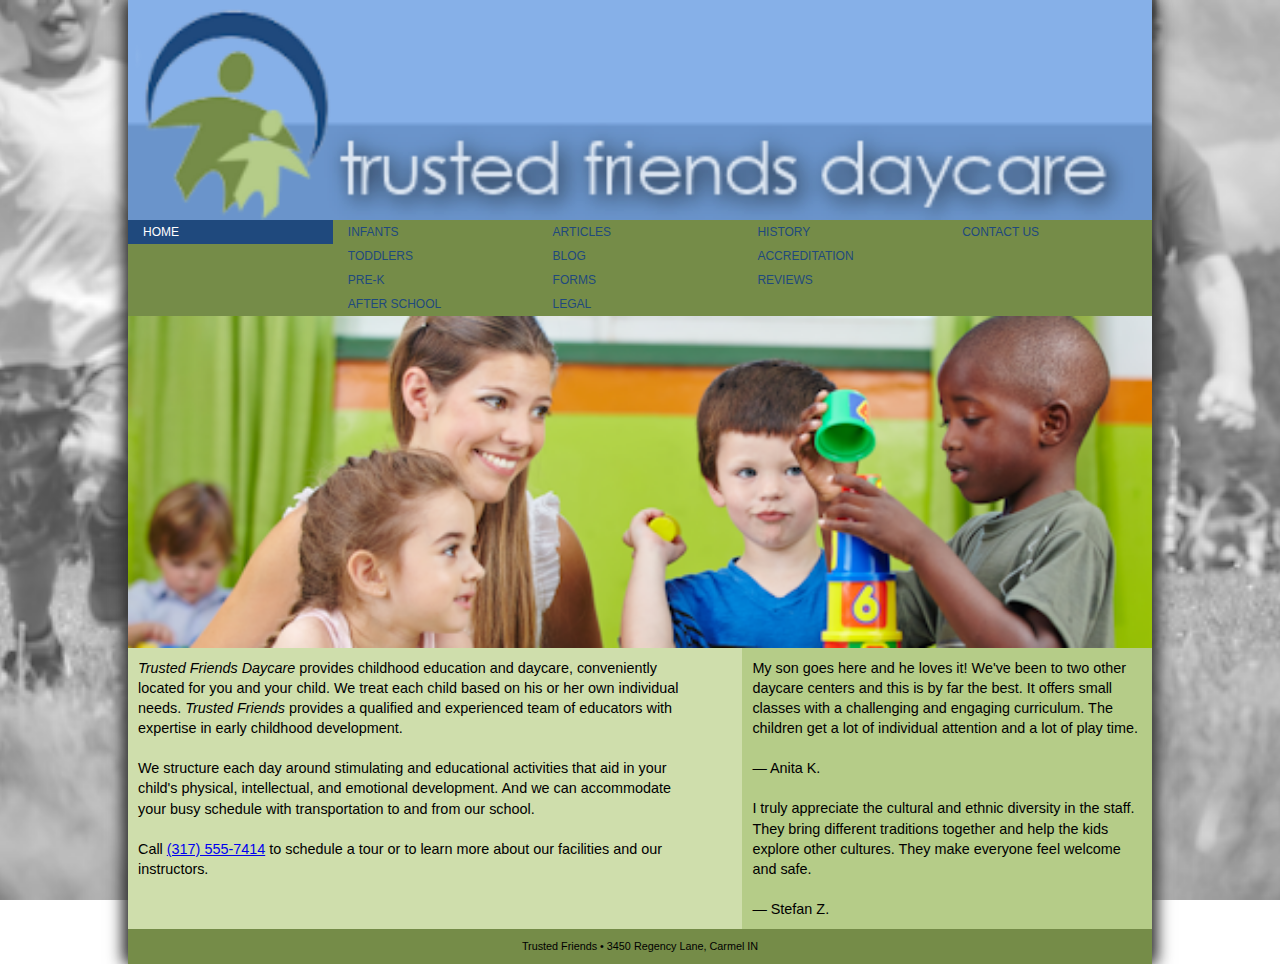
<file: index.html>
<!DOCTYPE html>
<html>
<head>
   <!--
   New Perspectives on HTML5 and CSS3, 7th Edition
   Tutorial 5
   Tutorial Case
   
   Home Page of the Trusted Friends website
   Author: Michael Santos
   Date:   
   
   Filename: tf_home.html
   -->
   
   <title>Trusted Friends Daycare</title>
   <meta charset="utf-8" />
   <meta name="viewpoint" content="width=device-width, intial-scale=1" />
   <link href="./css/tf_reset.css" rel="stylesheet" />
   <link href="./css/tf_styles1.css" rel="stylesheet" />
</head>

<body>
   <header>
      <img src="./png/tf_logo.png" alt="Trusted Friends" />
      
      <nav class="horizontal">
         <ul class="mainmenu">
            <li><a href="./html/index.html">Home</a></li>
            <li><a href="#" class="submenuTitle">Classes &#9654;</a>
               <ul class="submenu">
                  <li><a href="#">Infants</a></li>
                  <li><a href="#">Toddlers</a></li>
                  <li><a href="./html/tf_prek.html">Pre-K</a></li>
                  <li><a href="#">After School</a></li>
               </ul>
            </li>
            <li><a href="#" class="submenuTitle">Parents &#9654;</a>
               <ul class="submenu">
                  <li><a href="./html/tf_articles.html">Articles</a></li>
                  <li><a href="#">Blog</a></li>
                  <li><a href="#">Forms</a></li>
                  <li><a href="#">Legal</a></li>                 
               </ul>
            </li>
            <li><a href="#" class="submenuTitle">About Us &#9654;</a>
               <ul class="submenu">
                  <li><a href="#">History</a></li>
                  <li><a href="#">Accreditation</a></li>
                  <li><a href="#">Reviews</a></li>
               </ul>
            </li>
            <li><a href="#">Contact Us</a> </li>
         </ul>
      </nav>
   </header>
   
   <section>
      <img src="./png/tf_photo1.png" alt="" />
      <article>
         <p><cite>Trusted Friends Daycare</cite> provides childhood education 
            and daycare, conveniently located for you and your child. We treat each 
            child based on his or her own individual needs. <cite>Trusted Friends</cite> 
            provides a qualified and experienced team of educators with expertise in early 
            childhood development.
         </p>
         <p>We structure each day around stimulating and educational  activities that aid 
            in your child's physical, intellectual, and emotional development. And we can 
            accommodate your busy schedule with transportation to and from our school.
         </p>
         <p>Call <a href="tel:+13175557414">(317) 555-7414</a> to schedule a tour or to 
            learn more about our facilities and our instructors.
         </p>
      </article>
      
      <aside>
         <blockquote>
            <p>My son goes here and he loves it! We've been to two other daycare centers 
               and this is by far the best. It offers small classes with a challenging and 
               engaging curriculum. The children get a lot of individual attention and a 
               lot of play time.</p>
            <p>&mdash; Anita K.</p>
         </blockquote>
         <blockquote>
            <p>I truly appreciate the cultural and ethnic diversity in the staff.  They bring 
               different traditions together and help the kids explore other cultures. They make 
               everyone feel welcome and safe.</p>
            <p>&mdash; Stefan Z.</p>
         </blockquote>
      </aside>
   </section>
   
   <footer>
      Trusted Friends &#8226; 3450 Regency Lane, Carmel IN
   </footer>
</body>
</html>
</file>
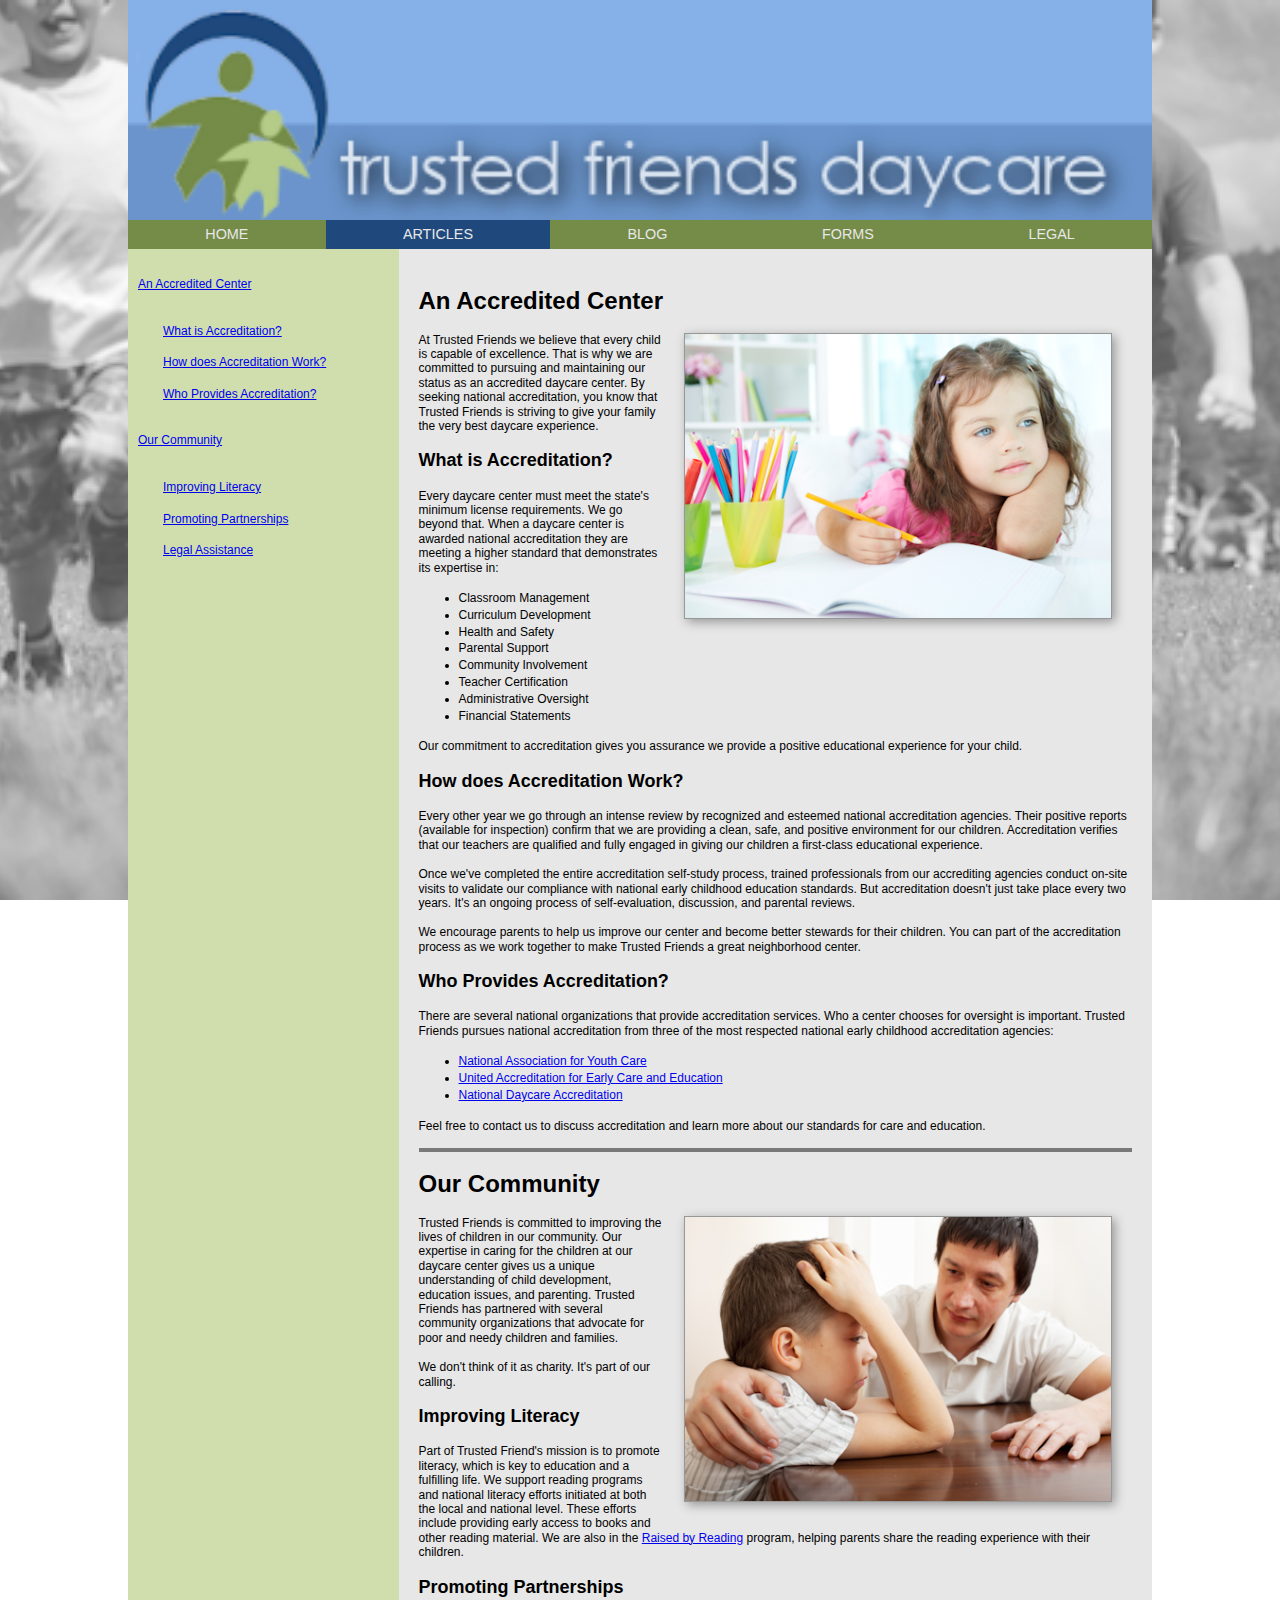
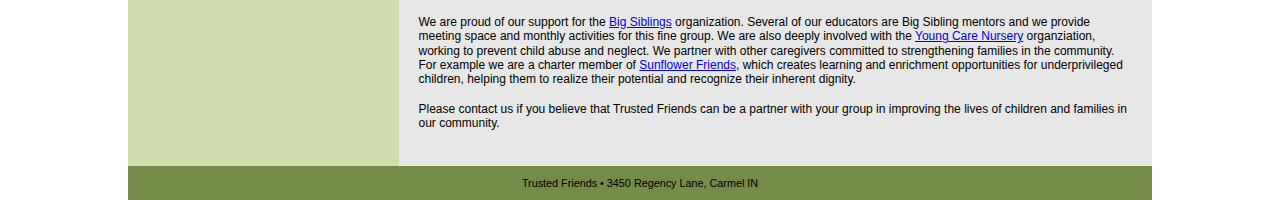
<file: html/tf_articles.html>
<!DOCTYPE html>
<html>
<head>
   <!--
   New Perspectives on HTML5 and CSS3, 7th Edition
   Tutorial 5
   Tutorial Case
   
   Trusted Friends Articles of Interest
   Author: Michael Santos
   Date:   
   
   Filename: tf_articles.html
   -->
   
   <title>Trusted Friends: Articles of Interest</title>
   <meta charset="utf-8" />
   <meta name="viewport" content="width=device-width, initial-scale=1" />
   <link href="../css/tf_reset.css" rel="stylesheet" media="all" />
   <link href="../css/tf_styles3.css" rel="stylesheet" media="screen"/>
   <link href="../css/tf_print.css" rel="stylesheet" media="print"/>
</head>

<body>
   <header>
      <img src="../png/tf_logo.png" alt="Trusted Friends Daycare" />
      <nav class="horizontal"> <a id="navicon" href="#"><img src="../png/tf_navicon.png" alt="" /></a>
         <ul>
            <li><a href="../html/index.html">Home</a></li>
            <li><a href="#" id="currentPage">Articles</a></li>
            <li><a href="#">Blog</a></li>
            <li><a href="#">Forms</a></li>
            <li><a href="#">Legal</a></li>
         </ul>
      </nav>
   </header>
   
   <aside>
      <ol>
         <li><a href="#acc1">An Accredited Center</a></li>
         <li>
            <ol>
               <li><a href="#acc2">What is Accreditation?</a></li>
               <li><a href="#acc3">How does Accreditation Work?</a></li>
               <li><a href="#acc4">Who Provides Accreditation?</a></li>
            </ol>
         </li>
         <li><a href="#ci1">Our Community</a></li>
         <li>
            <ol>
               <li><a href="#ci2">Improving Literacy</a></li>
               <li><a href="#ci3">Promoting Partnerships</a></li>
               <li><a href="#ci4">Legal Assistance</a></li>
            </ol>
         </li>
      </ol>
   </aside>
   
   <section id="main">
      <article>
         <h1 id="acc1">An Accredited Center</h1>
         <img src="../png/tf_photo2.png" alt="" />
         <p> At Trusted Friends we believe that every child is capable of excellence. 
            That is why we are committed to pursuing and maintaining our status as an 
            accredited daycare center. By seeking national accreditation, you know 
            that Trusted Friends is striving to give your family the very 
            best daycare experience.</p>
         <h2 id="acc2">What is Accreditation?</h2>
         <p>Every daycare center must meet the state's minimum license requirements. 
            We go beyond that. When a daycare center is awarded national accreditation 
            they are meeting a higher standard that demonstrates its expertise in:</p>
         <ul>
            <li>Classroom Management</li>
            <li>Curriculum Development</li>
            <li>Health and Safety</li>
            <li>Parental Support</li>
            <li>Community Involvement</li>
            <li>Teacher Certification</li>
            <li>Administrative Oversight</li>
            <li>Financial Statements</li>
         </ul>
         <p>Our commitment to accreditation gives you assurance we provide a positive 
            educational experience for your child.</p>
         <h2 id="acc3">How does Accreditation Work?</h2>
         <p>Every other year we go through an intense review by recognized and esteemed 
            national accreditation agencies. Their positive reports (available for 
            inspection) confirm that we are providing a clean, safe, and positive 
            environment for our children. Accreditation verifies that our teachers are 
            qualified and fully engaged in giving our children a first-class educational 
            experience.</p>
         <p>Once we've completed the entire accreditation self-study process, trained 
            professionals from our accrediting agencies conduct on-site visits to 
            validate our compliance with national early childhood education standards.
            But accreditation doesn't just take place every two years. It's an ongoing 
            process of self-evaluation, discussion, and parental reviews.</p>
         <p>We encourage parents to help us improve our center and become better stewards for 
            their children. You can part of the accreditation process as we work together
            to make Trusted Friends a great neighborhood center.</p>
         <h2 id="acc4">Who Provides Accreditation?</h2>
         <p>There are several national organizations that provide accreditation services.
            Who a center chooses for oversight is important. Trusted Friends pursues national 
            accreditation from three of the most 
            respected national early childhood accreditation agencies:</p>
         <ul>
            <li><a href="http://www.example.com/nayc">National Association for Youth Care</a></li>
            <li><a href="http://www.example.com/uaece">United Accreditation for Early Care and Education</a></li>
            <li><a href="http://www.example.com/nda">National Daycare Accreditation</a></li>
         </ul>
         <p>Feel free to contact us to discuss accreditation and learn more about our 
            standards for care and education.</p>
      </article>
      
      <article>
         <h1 id="ci1">Our Community</h1>
         <img src="../png/tf_photo3.png" alt="" />
         <p>Trusted Friends is committed to improving the lives of children in 
            our community. Our expertise in caring for the children at our daycare 
            center gives us a unique understanding of child development, education 
            issues, and parenting. Trusted Friends has partnered with several community 
            organizations that advocate for poor and needy children and families.</p>
         <p>We don't think of it as charity. It's part of our calling.</p>
         <h2 id="ci2">Improving Literacy</h2>
         <p>Part of Trusted Friend's mission is to promote literacy, which is key to 
            education and a fulfilling life. We support reading programs and 
            national literacy efforts initiated at both the local and national 
            level. These efforts include providing early access to books and other 
            reading material. We are also in the 
            <a href="http://www.example.com/rbr">Raised by Reading</a> program, helping 
            parents share the reading experience with their children.</p>
            
         <h2 id="ci3">Promoting Partnerships</h2>
         <p>We are proud of our support for the <a href="http://www.example.com/bs">Big Siblings</a>
            organization. Several of our educators are Big Sibling mentors and we 
            provide meeting space and monthly activities for this fine group. We 
            are also deeply involved with the <a href="http://www.example.com/ycn">Young Care Nursery</a> 
            organziation, working to prevent child abuse and neglect. We partner with other 
            caregivers committed to strengthening families in the community. For 
            example we are a charter member of <a href="http://www.example.com/sf">Sunflower Friends</a>, which 
            creates learning and enrichment opportunities for underprivileged 
            children, helping them to realize their potential and recognize their
            inherent dignity.</p>
         <p>Please contact us if you believe that Trusted Friends can be a partner with 
            your group in improving the lives of children and families in our community.</p>
      </article>
   </section>
   
   <footer>
      Trusted Friends &#8226; 3450 Regency Lane, Carmel IN
   </footer>
</body>
</html>
</file>
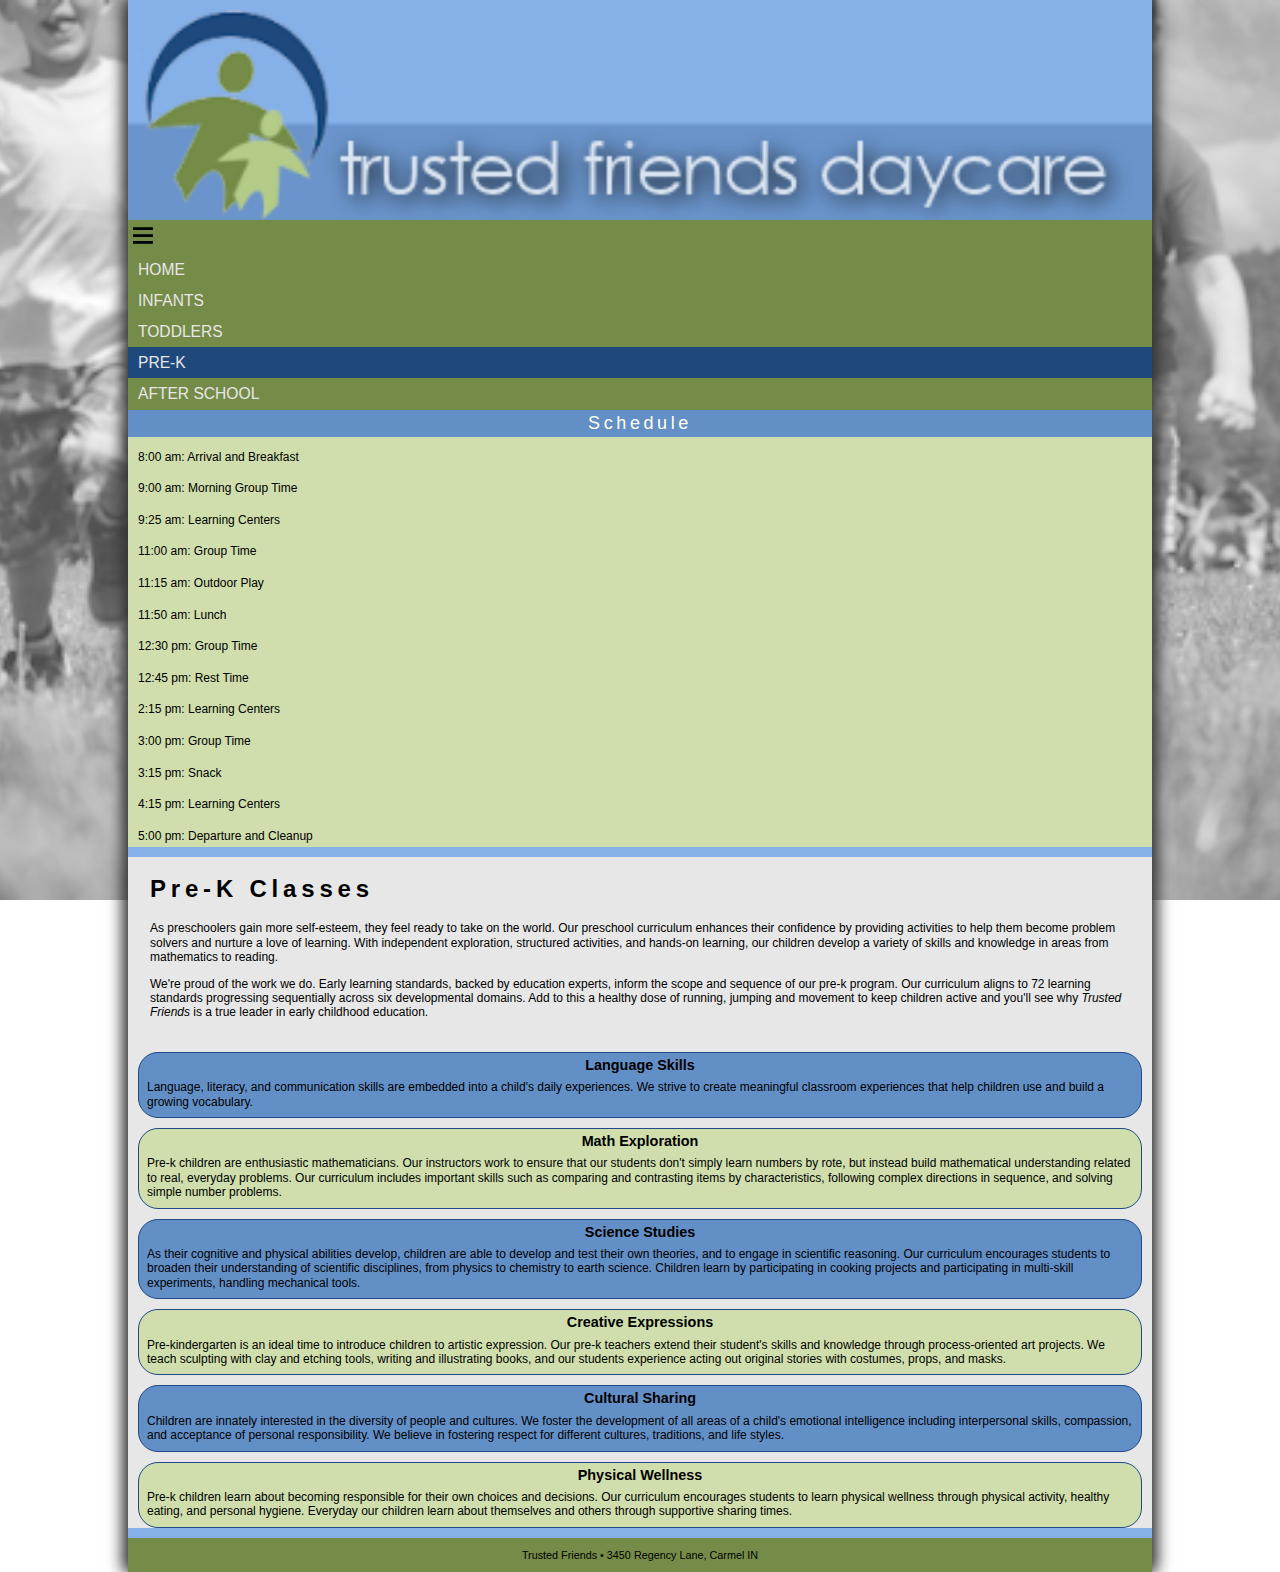
<file: html/tf_prek.html>
<!DOCTYPE html>
<html>
<head>
   <!--
   New Perspectives on HTML5 and CSS3, 7th Edition
   Tutorial 5
   Tutorial Case
   
   Pre-K Classes offered by Trusted Friends
   Author: Michael Santos
   Date:   
   
   Filename: tf_prek.html
   -->
   
   <title>Pre-K Classes at Trusted Friends</title>
   <meta charset="utf-8" />
   <meta name="viewport" content="width=device-width, initial-scale=1" />
   <link href="../css/tf_reset.css" rel="stylesheet" />
   <link href="../css/tf_styles2.css" rel="stylesheet" />
   <link href="../css/tf_flex.css" rel="stylesheet" />
</head>

<body>
   <header>
      <img src="../png/tf_logo.png" alt="Trusted Friends" />
      
      <nav class="horizontal">
         <a id="navicon" href="#"><img src="../png/tf_navicon.png" alt="" /></a>
         <ul>
            <li><a href="../html/index.html">Home</a></li>
            <li><a href="#">Infants</a></li>
            <li><a href="#">Toddlers</a></li>
            <li><a href="#" id="currentPage">Pre-K</a></li>
            <li><a href="#">After School</a></li>
         </ul>
      </nav>
   </header>
   
   <aside>
      <h1>Schedule</h1>
      <ol>
         <li> 8:00 am: Arrival and Breakfast</li>
         <li> 9:00 am: Morning Group Time</li>
         <li> 9:25 am: Learning Centers</li>
         <li>11:00 am: Group Time</li>
         <li>11:15 am: Outdoor Play</li>
         <li>11:50 am: Lunch</li>
         <li>12:30 pm: Group Time</li>
         <li>12:45 pm: Rest Time</li>
         <li> 2:15 pm: Learning Centers</li>
         <li> 3:00 pm: Group Time</li>
         <li> 3:15 pm: Snack</li>
         <li> 4:15 pm: Learning Centers</li>
         <li> 5:00 pm: Departure and Cleanup</li>
      </ol>
   </aside>
   
   <section id="main">
      <article id="overview">
         <h1>Pre-K Classes</h1>
         <p>As preschoolers gain more self-esteem, they feel ready to take on the world. 
            Our preschool curriculum enhances their confidence by providing activities to 
            help them become problem solvers and nurture a love of learning. With independent 
            exploration, structured activities, and hands-on learning, our children develop 
            a variety of skills and knowledge in areas from mathematics to reading.</p>
         <p>We're proud of the work we do. Early learning standards, backed by education experts,
            inform the scope and sequence of our pre-k program. Our curriculum aligns to  
            72 learning standards progressing sequentially across six developmental domains. 
            Add to this a healthy dose of running, jumping and movement to keep children active 
            and you'll see why <em>Trusted Friends</em> is a true leader in early 
            childhood education.</p>
      </article>
      
      <section id="topics">
         <article>
            <h1>Language Skills</h1>
            <p>Language, literacy, and communication skills are embedded into a child's 
               daily experiences. We strive to create meaningful classroom experiences that 
               help children use and build a growing vocabulary.</p>
         </article>
         <article>
            <h1>Math Exploration</h1>
            <p>Pre-k children are enthusiastic mathematicians. Our instructors work to ensure that 
               our students don't simply learn numbers by rote, but instead build mathematical 
               understanding related to real, everyday problems. Our curriculum includes 
               important skills such as comparing and contrasting items by characteristics, 
               following complex directions in sequence, and solving simple number problems.</p>
         </article>
         <article>
            <h1>Science Studies</h1>
            <p>As their cognitive and physical abilities develop, children are able to develop and test 
               their own theories, and to engage in scientific reasoning. Our curriculum encourages students 
               to broaden their understanding of scientific disciplines, from physics to chemistry to 
               earth science. Children learn by participating in cooking projects and participating in 
               multi-skill experiments, handling mechanical tools.</p>
         </article>
         <article>
            <h1>Creative Expressions</h1>
            <p>Pre-kindergarten is an ideal time to introduce children to artistic expression. Our 
               pre-k teachers extend their student's skills and knowledge through process-oriented art 
               projects. We teach sculpting with clay and etching tools, writing and illustrating books, 
               and our students experience acting out original stories with costumes, props, and masks.</p>
         </article>
         <article>
            <h1>Cultural Sharing</h1>
            <p>Children are innately interested in the diversity of people and cultures. We 
               foster the development of all areas of a child's emotional intelligence including interpersonal 
               skills, compassion, and acceptance of personal responsibility. We believe in fostering 
               respect for different cultures, traditions, and life styles.</p>
         </article>
         <article>
            <h1>Physical Wellness</h1>
            <p>Pre-k children learn about becoming responsible for their own choices and decisions. 
               Our curriculum encourages students to learn physical wellness through physical activity, 
               healthy eating, and personal hygiene. Everyday our children learn about themselves and 
               others through supportive sharing times.</p>
         </article>
      </section>
      
   </section>
   
   <footer>
      Trusted Friends &#8226; 3450 Regency Lane, Carmel IN
   </footer>
</body>
</html>
</file>
<file: css/tf_styles1.css>
@charset "utf-8";

/*
   New Perspectives on HTML5 and CSS3, 7th Edition
   Tutorial 5
   Tutorial Case
   
   Author: Michael Santos
   Date:     
   
   Filename: tf_styles1.css
   
   This file contains the layout styles used in the Trusted Friends
   home page.

*/

/* ===========
   Base Styles
   ===========
*/


/* HTML and Body Styles */

html {
   background: url(../png/tf_back1.png) center center / cover no-repeat fixed;
   height: 100%;
   font-family: Verdana, Geneva, sans-serif;
   font-size: 12px;
}

body {
   background: rgb(134, 176, 232);   
   box-shadow: rgb(51, 51, 51) 5px 0px 15px,
               rgb(51, 51, 51) -5px 0px 15px;
   margin: 0px auto;
   min-height: 100%;
   min-width: 320px;
   max-width: 1024px;
   width: 100%;
}

/* Body Header Styles */

body header {
   background: rgb(134,176,232);   
}

body header img {
   display: block;
   width: 100%;
}

/* Horizonal Navigation Styles */

nav.horizontal {
   background-color: rgb(117, 140, 72);
   min-height: 2em;
}

nav.horizontal li {
   color: rgb(31, 73, 125);
   display: block;
   line-height: 2em;
   text-transform: uppercase;
}

nav.horizontal a {
   display: block;
   font-size: 1em;
}

nav.horizontal a:visited, nav.horizontal a:link {
   color: rgb(31, 73, 125);
}

nav.horizontal a:hover, nav.horizontal a:active {
   background-color: rgb(31, 73, 125);
   color: white;
}

/* Main Menu Styles */

ul.mainmenu {
   display: block;
}

ul.mainmenu > li {
   text-indent: 15px;
}

ul.mainmenu > li:first-of-type a {
   color: white;
   background-color: rgb(31, 73, 125);
}

/* Submenu Styles */

ul.submenu {
   width: 100%;
   background-color: rgb(181, 204, 136);
}


/* Section Styles */

section {
   background-color: rgb(207, 222, 172);
   clear: both;
}

section::after {
   content: "";
   display: table;
   clear: both;
}

section img {
   display: block;
   width: 100%;
}

section p {
   line-height: 1.4em;
   padding: 10px;
   font-size: 1.2em;
}

/* Aside Styles */

aside {
   display: block;
   background-color: rgb(181, 204, 136);
}

/* Footer Styles */

body > footer {
   background-color: rgb(117, 140, 72);
   font-size: 0.9em;
   text-align: center;
   padding: 10px 0px;
}

/* Pulldown Menu Styles */

ul.submenu {
   display: none;
}

a.submenuTitle:hover+ul.submenu, ul.submenu:hover {
   display: block;
}


/* New Styles Added Below */

/* ================================
   Mobile Styles: 0px to 480px
   ================================
*/
@media only screen and (max-width: 480px) {

   nav.horizontal a {
   font-size: 1.5em;
   line-height: 2.2em;
   }

   aside {
      display: none;
   }
}
   
/* =================================
   Tablet Styles: 481px and greater
   =================================
*/
@media only screen and (min-width: 481px) {
ul.mainmenu > li {
   float: left;
   position: relative;
   width: 20%;
}
ul.submenu {
   box-shadow: rgb(51,51,51) 5px 5px 15px;
   position: absolute;
   width: 200%;
}
}

/* =================================
   Desktop Styles: 769px and greater
   =================================
*/
@media only screen and (min-width: 769px) {
   ul.submenu {
      background: transparent;
      box-shadow: none;
      display: block;
      position: relative;
      width: 100%;
   }

   nav.horizontal::after {
      clear: both;
      content: "";
      display: table;
   }

   nav.horizontal a.submenuTitle {
      display: none;
   }

   article {
      float: left;
      margin-right: 5%;
      width: 55%;
   }

   aside {
      float: left;
      width: 40%;
   }
}
</file>
<file: css/tf_styles3.css>
@charset "utf-8";

/*
   New Perspectives on HTML5 and CSS3, 7th Edition
   Tutorial 5
   Tutorial Case
   
   Filename: tf_styles3.css
   
   This file contains the screen styles used with the Trusted
   Friends page on articles of interest

*/


/* =============================================
   Base styles and mobile styles: up to 480px
   =============================================
*/


/* HTML and Body Styles */

   

html {
   background: url(../png/tf_back1.png) center center / cover no-repeat fixed, rgb(134,176,232);
   height: 100%;
   font-family: Verdana, Geneva, sans-serif;
   font-size: 12px;
}

body {
   width: 100%;
   max-width: 1024px;
   margin: 0px auto;
}
   
/* Body Header Styles */

body > header {
   background: rgb(134,176,232)  ;
}

body > header > img {
   display: block;
   width: 100%;
}

/* Horizonal Navigation Styles */

nav.horizontal {
   background-color: rgb(117, 140, 72);
   clear: both;
}

nav.horizontal li {
   color: rgb(31, 73, 125);
   font-size: 1.4em;
   line-height: 2em;
   text-transform: uppercase;
}

nav.horizontal ul li a {
   display: block;
   text-align: center;
}

nav.horizontal ul li a#currentPage {
   background-color: rgb(31, 73, 125);
   color: rgb(231, 231, 231);
}

nav.horizontal ul li a:visited, nav.horizontal ul li a:link {
   color: rgb(231, 231, 231);
}

nav.horizontal ul li a:hover, nav.horizontal ul li a:active {
   background-color: rgb(31, 73, 125);
   color: rgb(231, 231, 231);
}

/* Aside Styles */

body > aside {
   background-color: rgb(207, 222, 172);
}

body > aside > ol {
   margin: 10px;
}

body > aside > ol > li {
   margin-top: 25px;
}

body > aside li {
   line-height: 1.8em;
   margin-top: 10px;
}

body > aside li li {
   margin-left: 25px;
}

/* Section Styles */

body > section#main {
   background: rgb(231, 231, 231);
   padding: 20px;
}

body > section#main > h1 {
   font-size: 2.5em;
   line-height: 1.4;
}

body > section#main ul {
   list-style-type: disc;
   line-height: 1.4;
   padding-left: 40px;
}

/* Article Styles */

section#main > article > h1 {
   font-size: 2em;
   line-height: 1.4;
   margin: 15px 0px;
}

body > section#main > article > h2 {
   font-size: 1.5em;
   line-height: 1.4;
}

body > section#main > article > p {
   margin: 15px 0px;
}

body > section#main > article:nth-of-type(n+2) {
   border-top: 4px solid rgb(121, 121, 121);
}

body > section#main > article img {
   border: 1px solid rgb(151, 151, 151);
   display: block;
   margin: 10px auto;
   width: 90%;
}

/* Footer Styles */

body > footer {
   background-color: rgb(117, 140, 72);
   font-size: 0.9em;
   text-align: center;
   padding: 10px 0px;
}

/* General Flex Styles */

body {
   display: -webkit-flex;
   display: flex;
   -webkit-flex-flow: row wrap;
   flex-flow: row wrap;
}

body > header, body > footer {
   width: 100%;
}

body > aside {
   -webkit-flex: 1 1 180px;
   flex: 1 1 180px;
}

body > section#main {
   -webkit-flex: 5 1 301px;
   flex: 5 1 301px;
}

/* ===============================
   Mobile Devices: 0 to 480px 
   ===============================
*/

@media only screen and (max-width: 480px) {

   /* Navigation styles */
   
   nav.horizontal ul li a {
      text-align: left;
      text-indent: 12px;
   }
   
   /* Aside Styles */
   
   body > aside {
      display: none;
   }
   
   /* Navicon Menu Styles */
   
   a#navicon {
      display: block;
   }
   
   nav.horizontal ul {
      display: none;
   }
   
   
   a#navicon:hover+ul, nav.horizontal ul:hover {
      display: block;
   }
}

/* ===============================
   Tablet Devices: 481px to 768px 
   ===============================
*/

@media only screen and (min-width: 481px) {

   

   
   /* Article H1 Styles */
   
   section#main > h1 {
      color: rgb(207, 222, 172);
      font-size: 2.5em;
      letter-spacing: 0.2em;
      margin-bottom: 40px;
      text-shadow: black 2px 2px 4px;
   }
   
   /* Navigation Styles */
   
   nav.horizontal li {
      font-size: 1.2em;
   }
   
   /* Tablet Flex Styles */
   
   nav.horizontal ul {
      display: -webkit-flex;
      display: flex;
      -webkit-flex-flow: row nowrap;
      flex-flow: row nowrap;
   }
   
   nav.horizontal li {
      -webkit-flex: 1 1 auto;
      flex: 1 1 auto;
   }
   
   /* Navicon Menu Styles */
   
   a#navicon {
      display: none;
   }
   
   /* Image Styles */
   body > section#main > article img {
      box-shadow: 3px 3px 10px rgb(151, 151, 151);
      display: block;
      float: right;
      margin: 0px 20px 20px 20px;
      width: 60%;
   }
}

/* ===============================
   Desktop Devices: 769px and wider
   ===============================
*/

@media only screen and (min-width: 769px) {

   /* HTML and Body Styles */
   
   html {
      background: url(../png/tf_back1.png) center center / cover no-repeat fixed;
   }
   
   body {
      width: 90%;
      max-width: 1024px;
      margin: 0px auto;
   }
}
</file>
<file: css/tf_print.css>
@charset "utf-8";
/*
   New Perspectives on HTML5 and CSS3, 7th Edition
   Tutorial 5
   Tutorial Case
   
   Author:   Michael Santos
   Date:     
   
   Filename: tf_print.css

   This file contains the printer styles used with the Trusted
   Friends page on articles of interest

*/



/* Hidden Objects */

nav.horizontal, aside, footer {
   display:none;
}


/* Page Box Styles */

@page {
   size:8.5in 11in;
   margin: 0.5in;
}

/* Header Styles */

body > header {
   text-align: right;
}

body > header > img {
   display: block;
   width: 100%;
}


/* Typography Styles */

h1 {
   font-size: 28pt;
   line-height: 30pt;
   margin: 0.3in 0in 0.2in;
}

h2 {
   font-size: 20pt;
   margin: 0.1in 0in 0.1in 0.3in;
}

p {
   font-size: 12pt;
   margin: 0.1in 0in 0.1in 0.3in;
}

/* List Styles */

ul {
   list-style-type: disc;
   margin-left: 0.5in;
}

/* Image Styles */

article img {
   border: 2px solid rgb(191,191,191);
   display: block;
   margin: 0.25in auto;
   width: 65%;
}


/* Hypertext Styles */


a {
   color: black;
   text-decoration: none;
}

a::after {
   content: " ("  attr(href) ") ";
   font-weight: bold;
   word-wrap: break-word;
}


/* Page Break Styles */

article:nth-last-of-type(n+2) {
   page-break-before: always;
}

img, ol, ul {
   page-break-inside: avoid;
}

p {
   orphans: 3;
   widows: 3;
}
</file>
<file: css/tf_styles2.css>
@charset "utf-8";

/*
   New Perspectives on HTML5 and CSS3, 7th Edition
   Tutorial 5
   Tutorial Case  
   
   Filename: tf_styles2.css
   
   This file contains the typographical and layout styles used in 
   the Trusted Friends Pre-K Classes page.

*/


/* HTML and Body Styles */

html {
   background: url(../png/tf_back1.png) center center / cover no-repeat fixed;
   height: 100%;
   font-family: Verdana, Geneva, sans-serif;
   font-size: 12px;
}

body {
   background: rgb(134, 176, 232);   
   box-shadow: rgb(51, 51, 51) 5px 0px 15px,
               rgb(51, 51, 51) -5px 0px 15px;
   margin: 0px auto;
   min-height: 100%;
   min-width: 200px;
   max-width: 1024px;
   width: 100%;
}

/* Body Header Styles */

body header {
   background: rgb(134,176,232);   
}

body header > img {
   display: block;
   width: 100%;
}

/* Horizonal Navigation Styles */

nav.horizontal {
   background-color: rgb(117, 140, 72);
   clear: both;
}

nav.horizontal li {
   color: rgb(31, 73, 125);
   font-size: 1.3em;
   line-height: 2em;
   text-transform: uppercase;
}

nav.horizontal ul li a {
   display: block;
   padding-left: 10px;
}

nav.horizontal ul li a#currentPage {
   background-color: rgb(31, 73, 125);
   color: rgb(231, 231, 231);
}

nav.horizontal ul li a:visited, nav.horizontal ul li a:link {
   color: rgb(231, 231, 231);
}

nav.horizontal ul li a:hover, nav.horizontal ul li a:active {
   background-color: rgb(31, 73, 125);
   color: rgb(231, 231, 231);
}

/* Aside Styles */

body aside {
   background-color: rgb(207, 222, 172);
}

body aside h1 {
   background-color: rgb(99, 143, 199);
   color: ivory;
   font-size: 1.5em;
   font-weight: normal;
   letter-spacing: 0.2em;
   line-height: 1.5em;
   text-align: center;
}

body aside ol {
   margin: 10px;
}

body aside li {
   line-height: 1.8em;
   margin-top: 10px;
}

/* Section Styles */

section#main {
   background: rgb(231, 231, 231);
}

/* Article Styles */

article#overview {
   padding: 10px;
}

article#overview h1 {
   color: black;
   font-size: 2em;
   letter-spacing: 0.2em;
   line-height: 1em;
   margin: 10px 0px 20px 0px;
   padding-left: 12px;
}

article#overview p {
   margin: 12px;
}

section#topics article {
   border: 1px solid rgb(31, 73, 135);
   border-radius: 20px;
   margin: 10px;
}

section#topics article:nth-of-type(even) {
   background-color: rgb(207, 222, 172);
}

section#topics article:nth-of-type(odd) {
   background-color: rgb(99, 143, 199);
}

section#topics article h1 {
   font-size: 1.2em;
   margin: 5px;
   text-align: center;
}

section#topics article p {
   margin: 8px;
}

/* Footer Styles */

footer {
   background-color: rgb(117, 140, 72);
   font-size: 0.9em;
   text-align: center;
   padding: 10px 0px;
}
</file>
<file: css/tf_flex.css>
@charset "utf-8";

/*
   New Perspectives on HTML5 and CSS3, 7th Edition
   Tutorial 5
   Tutorial Case
   
   Author:   Michael Santos
   Date:     
   
   Filename: tf_flex.css
   
   This file contains the flex styles used in the Trusted Friends
   Pre-K Classes page.

*/


/* ================
   Base Flex Styles
   ================
*/




/* =========================
   Mobile Styles: 0 to 480px 
   =========================
*/

@media only screen and (max-width: 480px) {
  

 
}

/* ============================================
   Tablet and Desktop Styles: 481px and greater 
   ============================================
*/

@media only screen and (min-width: 481px) {



}
</file>
